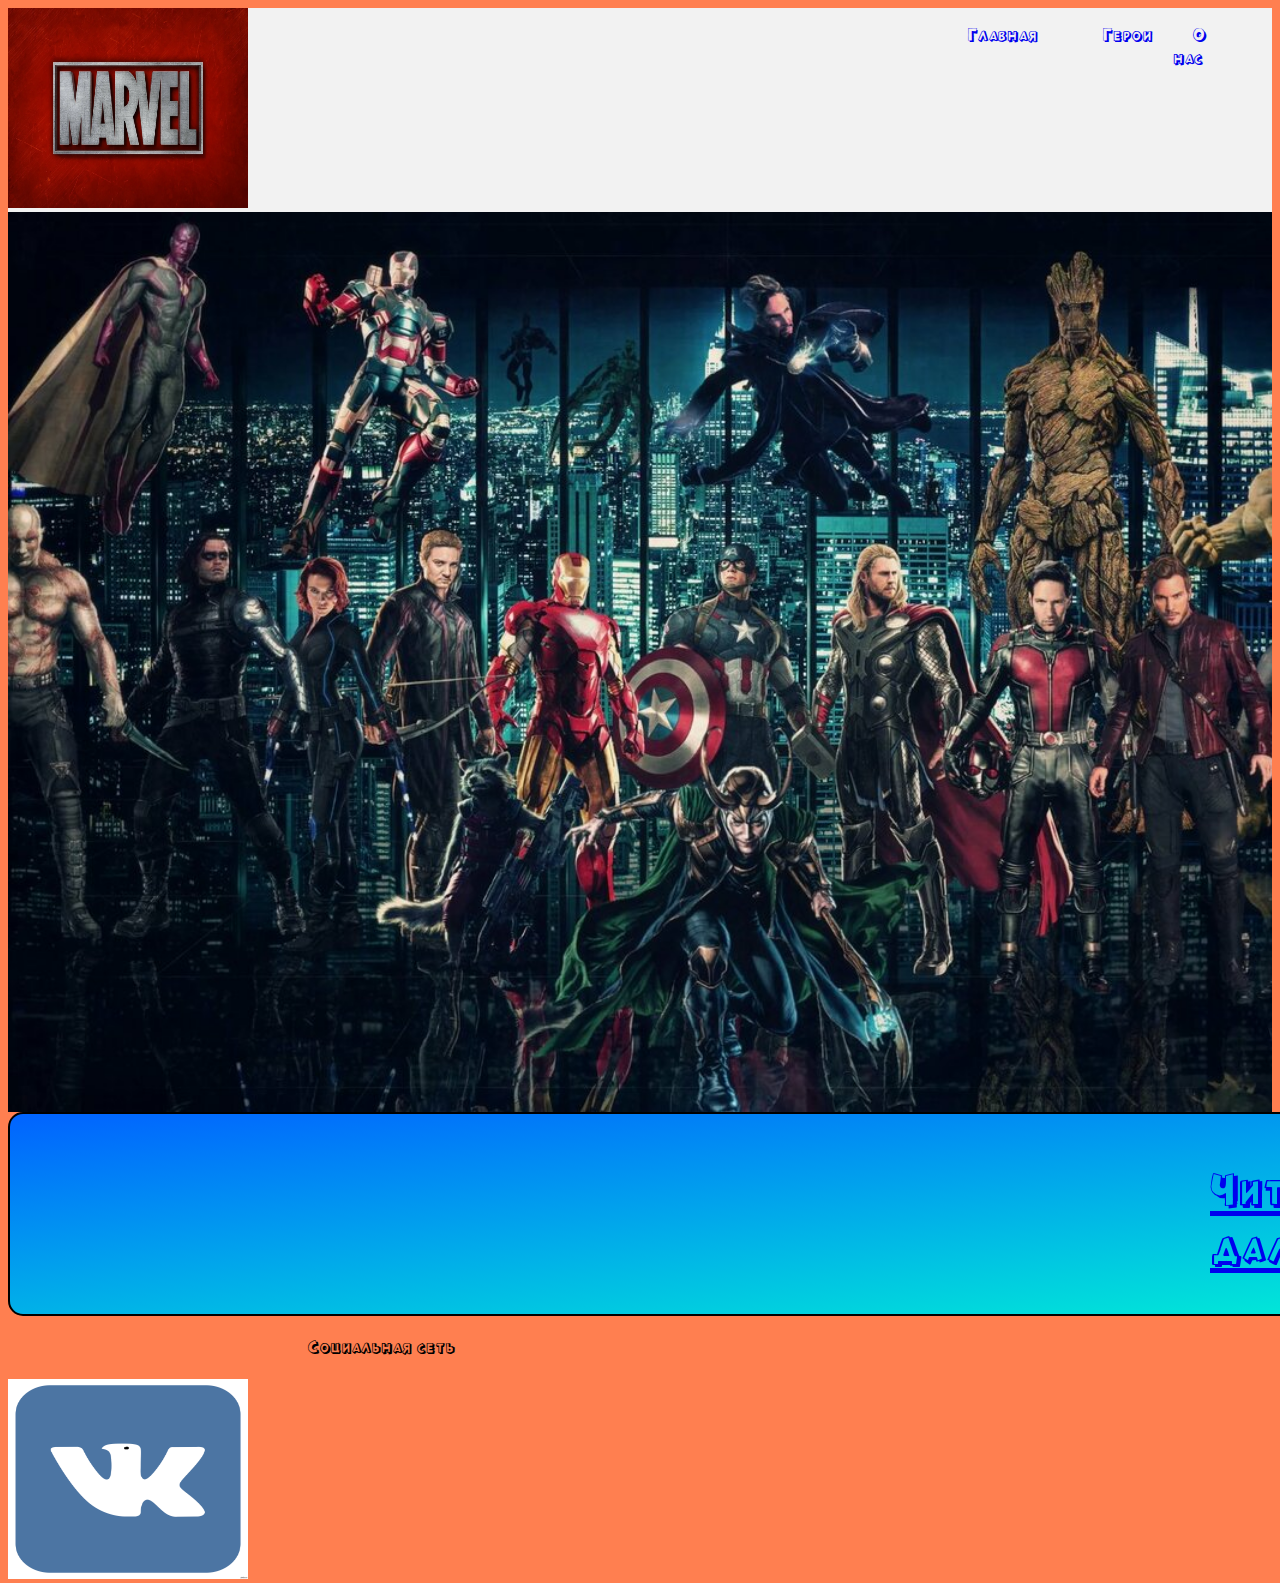
<file: index.html>
<!DOCTYPE html>
<html>

<head>
  <meta charset="UTF-8">
  <title>Document</title>

  <link rel="stylesheet" href="style.css">
</head>

<body>
  <header class="mainheader">
    <div class="container mainheader-container">

      <div>
        <a href="index.html" class="header-logo">
          <img src="marvel.webp">
        </a>
      </div>
        
      <div class="okraska" >
        <nav>
          <ul class="mainheader-nav">
            <li><a class="mainheader-nav-item" href="index.html">Главная</a></li>
              <div class="pust"></div>
            <li><a class="mainheader-nav-item" href="index2.html">Герои</a></li>
              <div class="pust1"><li><a class="mainheader-nav-item" href="index1%20(2).html">О нас</a></li></div>
          </ul>
        </nav>
      </div>
    </div>
  </header>

  <div class="banner">
    <div class="container">
    </div>
  </div>
<a href="index2.html"><div class="knopka"><p class="text1">Читать дальше</p></div></a>
    <footer>
    <p class="textttt">Социальная сеть:</p>
    <div class="kart">
        <img src="proekt.png">
        </div>
        
    </footer>


</body>

</html>
</file>
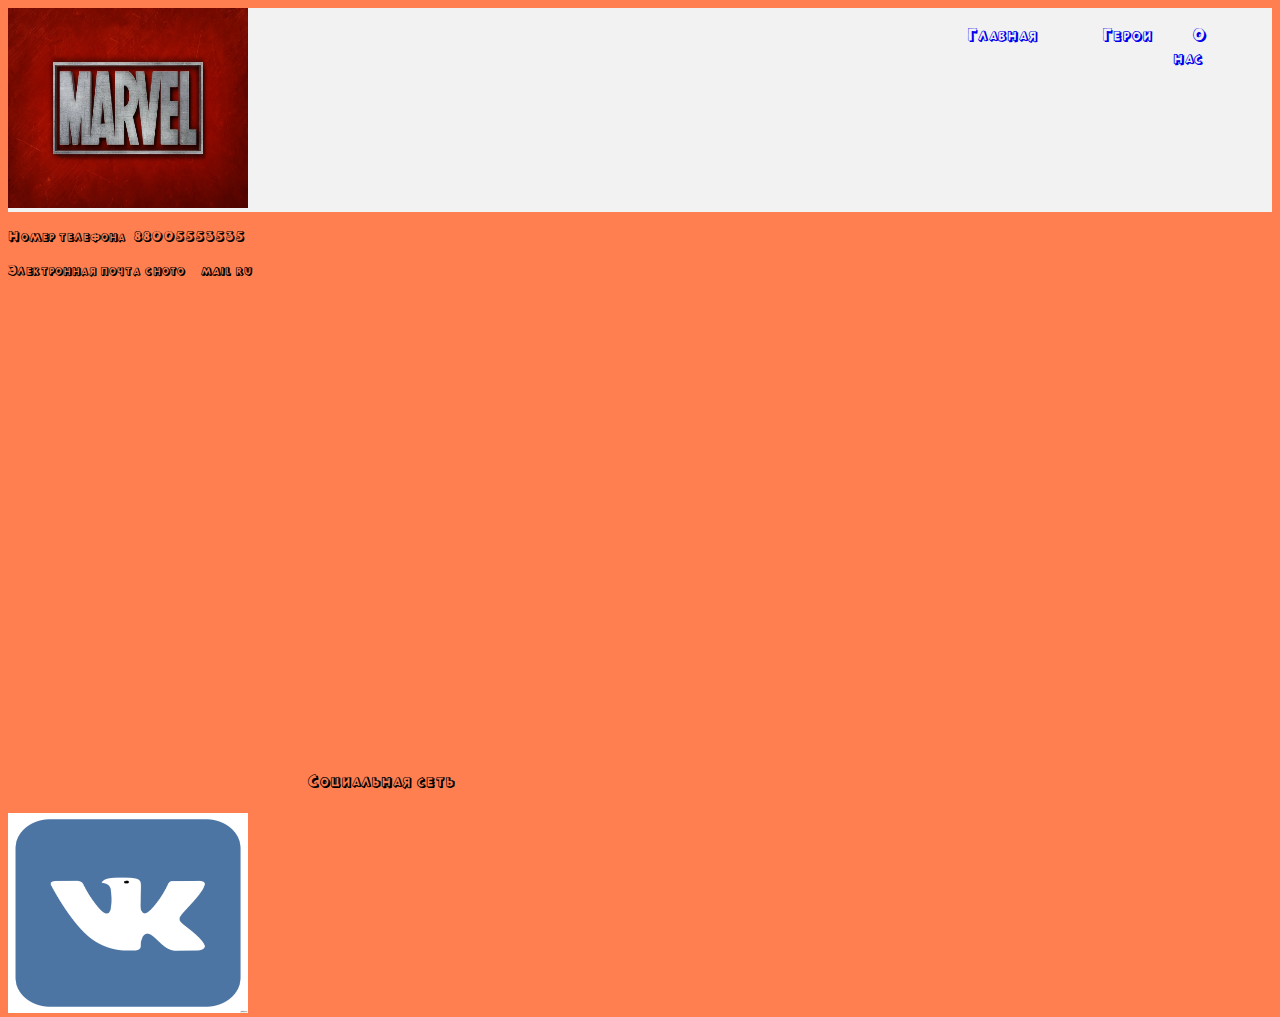
<file: index1 (2).html>
<!DOCTYPE html>
<html>

<head>
  <meta charset="UTF-8">
  <title>Document</title>

  <link rel="stylesheet" href="style.css">
</head>
   <header class="mainheader">
    <div class="container mainheader-container">

      <div>
        <a href="index.html" class="header-logo">
          <img src="marvel.webp">
        </a>
      </div>
        
      <div >
        <nav>
          <ul class="mainheader-nav">
            <li><a class="mainheader-nav-item" href="index.html">Главная</a></li>
              <div class="pust"></div>
            <li><a class="mainheader-nav-item" href="index2.html">Герои</a></li>
              <div class="pust1"><li><a class="mainheader-nav-item" href="index1%20(2).html">О нас</a></li></div>
          </ul>
        </nav>
      </div>
    </div>
  </header>
    <body>
        <p class="onas">Номер телефона: 88005553535</p>
        <p class-"onas">Электронная почта:choto@mail.ru</p>
        
        <iframe src="https://www.google.com/maps/embed?pb=!1m18!1m12!1m3!1d101559.57566792867!2d37.648106739075466!3d55.772905880074646!2m3!1f0!2f0!3f0!3m2!1i1024!2i768!4f13.1!3m3!1m2!1s0x46b54bdc184bec11%3A0xb73d89c1075c75a4!2sMARVEL!5e0!3m2!1sru!2sru!4v1590818750321!5m2!1sru!2sru" width="600" height="450" frameborder="0" style="border:0;" allowfullscreen="" aria-hidden="false" tabindex="0"></iframe>
         <footer>
    <p class="textttt">Социальная сеть:</p>
    <div class="kart">
        <img src="proekt.png">
        </div>
        
    </footer>
        
        </body>
</file>
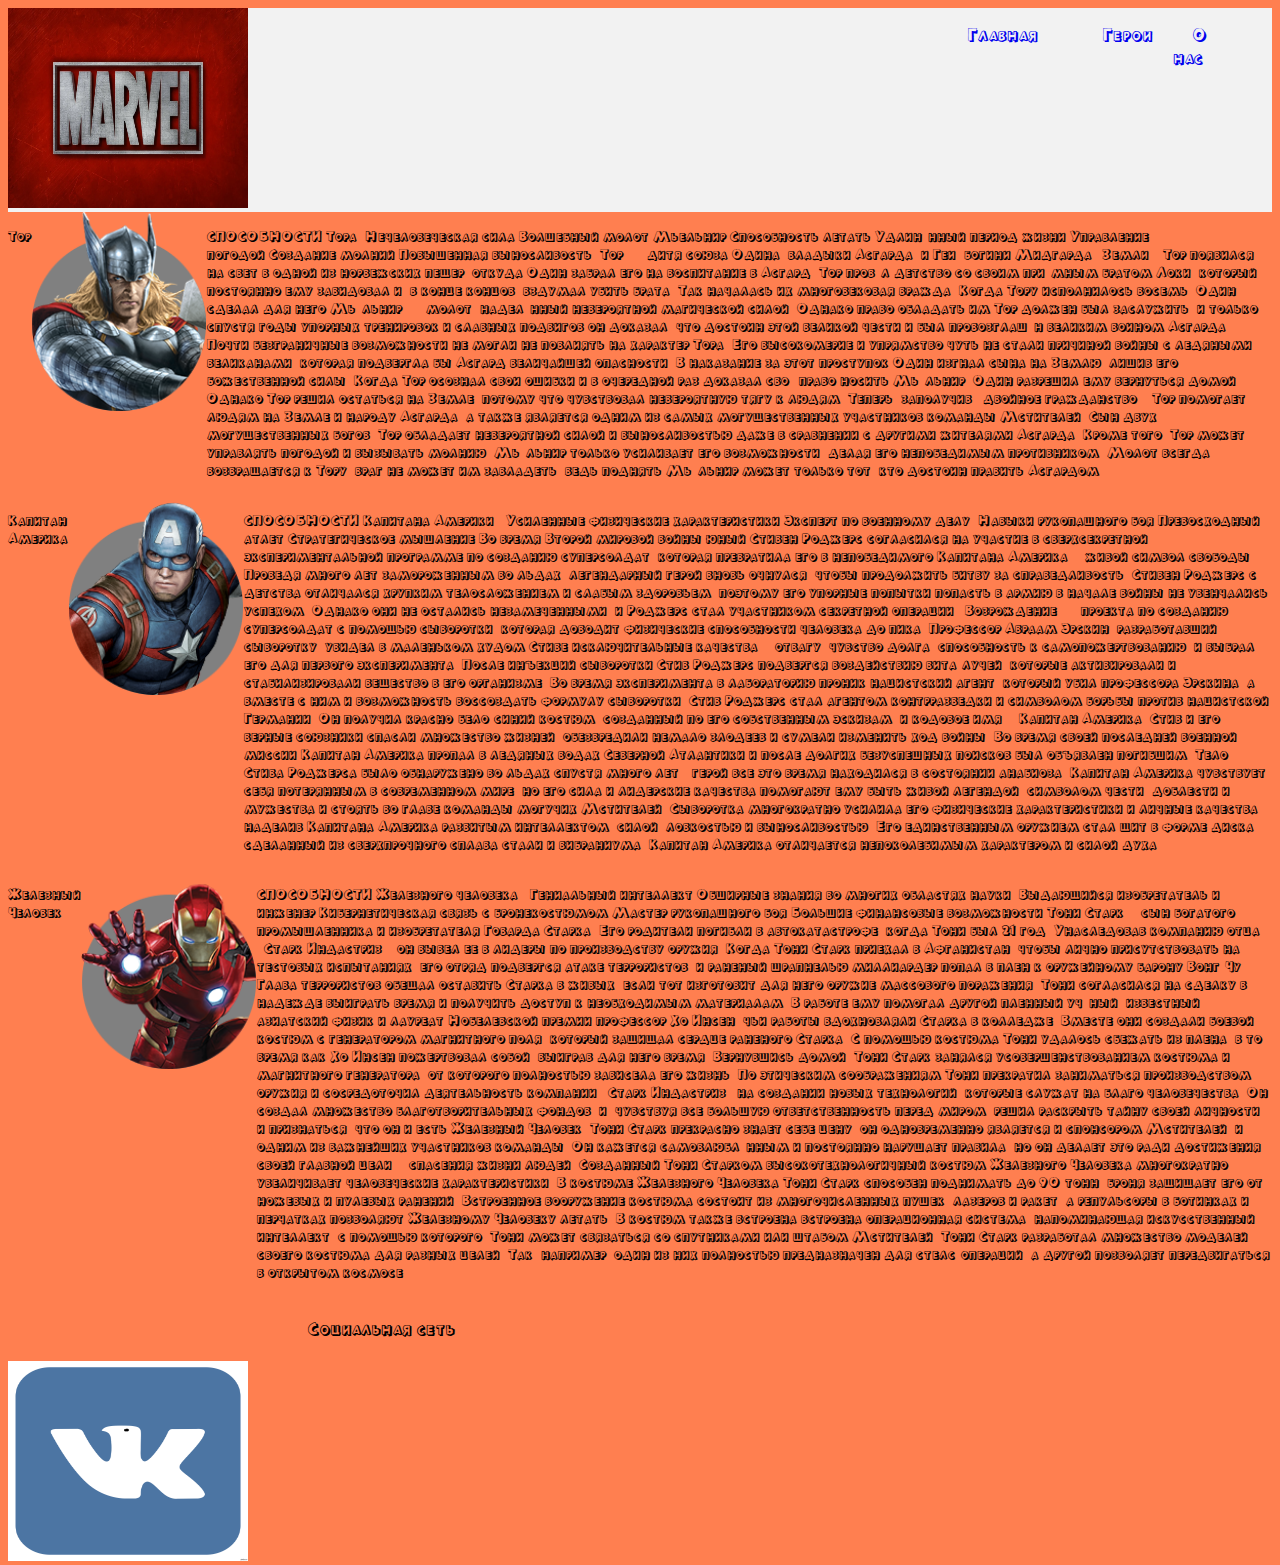
<file: index2.html>
﻿<!DOCTYPE html>
<html>

<head>
  <meta charset="UTF-8">
  <title>Document</title>

  <link rel="stylesheet" href="style.css">
</head>
   <header class="mainheader">
    <div class="container mainheader-container">

      <div>
        <a href="index.html" class="header-logo">
          <img src="marvel.webp">
        </a>
      </div>
        
      <div >
        <nav>
          <ul class="mainheader-nav">
            <li><a class="mainheader-nav-item" href="index.html">Главная</a></li>
              <div class="pust"></div>
            <li><a class="mainheader-nav-item" href="index2.html">Герои</a></li>
              <div class="pust1"><li><a class="mainheader-nav-item" href="index1%20(2).html">О нас</a></li></div>
          </ul>
        </nav>
      </div>
    </div>
  </header>
    <body>
        <div class="pers1">
            <p>Тор</p>
        <img src="tor.png">
            <p>СПОСОБНОСТИ Тора:
Нечеловеческая сила,Волшебный молот Мьельнир,Способность летать,Удлинённый период жизни,Управление погодой,Создание молний,Повышенная выносливость.

Тор — дитя союза Одина, владыки Асгарда, и Геи, богини Мидгарда (Земли). Тор появился на свет в одной из норвежских пещер, откуда Один забрал его на воспитание в Асгард. Тор провёл детство со своим приёмным братом Локи, который постоянно ему завидовал и, в конце концов, вздумал убить брата. Так началась их многовековая вражда.

Когда Тору исполнилось восемь, Один сделал для него Мьёльнир — молот, наделённый невероятной магической силой. Однако право обладать им Тор должен был заслужить, и только спустя годы упорных тренировок и славных подвигов он доказал, что достоин этой великой чести и был провозглашён великим воином Асгарда.

Почти безграничные возможности не могли не повлиять на характер Тора. Его высокомерие и упрямство чуть не стали причиной войны с ледяными великанами, которая подвергла бы Асгард величайшей опасности. В наказание за этот проступок Один изгнал сына на Землю, лишив его божественной силы.

Когда Тор осознал свои ошибки и в очередной раз доказал своё право носить Мьёльнир, Один разрешил ему вернуться домой. Однако Тор решил остаться на Земле, потому что чувствовал невероятную тягу к людям. Теперь, заполучив «двойное гражданство», Тор помогает людям на Земле и народу Асгарда, а также является одним из самых могущественных участников команды Мстителей.

Сын двух могущественных богов, Тор обладает невероятной силой и выносливостью даже в сравнении с другими жителями Асгарда. Кроме того, Тор может управлять погодой и вызывать молнию. Мьёльнир только усиливает его возможности, делая его непобедимым противником. Молот всегда возвращается к Тору, враг не может им завладеть, ведь поднять Мьёльнир может только тот, кто достоин править Асгардом.</p>
        </div>
        <div class="pers1">
            <P>Капитан Америка</P>
        <img src="amerik.png">
            <p>СПОСОБНОСТИ Капитана Америки :
Усиленные физические характеристики,Эксперт по военному делу, Навыки рукопашного боя,Превосходный атлет,Стратегическое мышление

Во время Второй мировой войны юный Стивен Роджерс согласился на участие в сверхсекретной экспериментальной программе по созданию суперсолдат, которая превратила его в непобедимого Капитана Америка – живой символ свободы. Проведя много лет замороженным во льдах, легендарный герой вновь очнулся, чтобы продолжить битву за справедливость.

Стивен Роджерс с детства отличался хрупким телосложением и слабым здоровьем, поэтому его упорные попытки попасть в армию в начале войны не увенчались успехом. Однако они не остались незамеченными, и Роджерс стал участником секретной операции «Возрождение» – проекта по созданию суперсолдат с помощью сыворотки, которая доводит физические способности человека до пика. 

Профессор Авраам Эрскин, разработавший сыворотку, увидел в маленьком худом Стиве исключительные качества – отвагу, чувство долга, способность к самопожертвованию, и выбрал его для первого эксперимента. После инъекций сыворотки Стив Роджерс подвергся воздействию вита-лучей, которые активировали и стабилизировали вещество в его организме. Во время эксперимента в лабораторию проник нацистский агент, который убил профессора Эрскина, а вместе с ним и возможность воссоздать формулу сыворотки.

Стив Роджерс стал агентом контрразведки и символом борьбы против нацистской Германии. Он получил красно-бело-синий костюм, созданный по его собственным эскизам, и кодовое имя – Капитан Америка.

Стив и его верные союзники спасли множество жизней, обезвредили немало злодеев и сумели изменить ход войны. Во время своей последней военной миссии Капитан Америка пропал в ледяных водах Северной Атлантики и после долгих безуспешных поисков был объявлен погибшим.

Тело Стива Роджерса было обнаружено во льдах спустя много лет –герой все это время находился в состоянии анабиоза. Капитан Америка чувствует себя потерянным в современном мире, но его сила и лидерские качества помогают ему быть живой легендой, символом чести, доблести и мужества и стоять во главе команды могучих Мстителей.

Сыворотка многократно усилила его физические характеристики и личные качества, наделив Капитана Америка развитым интеллектом, силой, ловкостью и выносливостью. Его единственным оружием стал щит в форме диска, сделанный из сверхпрочного сплава стали и вибраниума. Капитан Америка отличается непоколебимым характером и силой духа. </p>
        </div>
        <div class="pers1">
        
        <p>Железный Человек</p>
            <img src="chel.png">
            <p>СПОСОБНОСТИ Железного человека :
Гениальный интеллект,Обширные знания во многих областях науки, Выдающийся изобретатель и инженер,Кибернетическая связь с бронекостюмом,Мастер рукопашного боя,Большие финансовые возможности

Тони Старк – сын богатого промышленника и изобретателя Говарда Старка. Его родители погибли в автокатастрофе, когда Тони был 21 год. Унаследовав компанию отца «Старк Индастриз», он вывел ее в лидеры по производству оружия. Когда Тони Старк приехал в Афганистан, чтобы лично присутствовать на тестовых испытаниях, его отряд подвергся атаке террористов, и раненый шрапнелью миллиардер попал в плен к оружейному барону Вонг-Чу.

Глава террористов обещал оставить Старка в живых, если тот изготовит для него оружие массового поражения. Тони согласился на сделку в надежде выиграть время и получить доступ к необходимым материалам. В работе ему помогал другой пленный учёный, известный азиатский физик и лауреат Нобелевской премии профессор Хо Инсен, чьи работы вдохновляли Старка в колледже.

Вместе они создали боевой костюм с генератором магнитного поля, который защищал сердце раненого Старка. С помощью костюма Тони удалось сбежать из плена, в то время как Хо Инсен пожертвовал собой, выиграв для него время. Вернувшись домой, Тони Старк занялся усовершенствованием костюма и магнитного генератора, от которого полностью зависела его жизнь.

По этическим соображениям Тони прекратил заниматься производством оружия и сосредоточил деятельность компании «Старк Индастриз» на создании новых технологий, которые служат на благо человечества. Он создал множество благотворительных фондов, и, чувствуя все большую ответственность перед миром, решил раскрыть тайну своей личности и признаться, что он и есть Железный Человек.

Тони Старк прекрасно знает себе цену: он одновременно является и спонсором Мстителей, и одним из важнейших участников команды. Он кажется самовлюблённым и постоянно нарушает правила, но он делает это ради достижения своей главной цели – спасения жизни людей.

Созданный Тони Старком высокотехнологичный костюм Железного Человека многократно увеличивает человеческие характеристики. В костюме Железного Человека Тони Старк способен поднимать до 90 тонн, броня защищает его от ножевых и пулевых ранений. Встроенное вооружение костюма состоит из многочисленных пушек, лазеров и ракет, а репульсоры в ботинках и перчатках позволяют Железному Человеку летать. В костюм также встроена встроена операционная система, напоминающая искусственный интеллект, с помощью которого, Тони может связаться со спутниками или штабом Мстителей.

Тони Старк разработал множество моделей своего костюма для разных целей. Так, например, один из них полностью предназначен для стелс-операций, а другой позволяет передвигаться в открытом космосе.</p>
        </div>
     <p class="textttt">Социальная сеть:</p>
    <div class="kart">
        <img src="proekt.png">
        </div>
        
    </footer>
        
        </body>
</file>
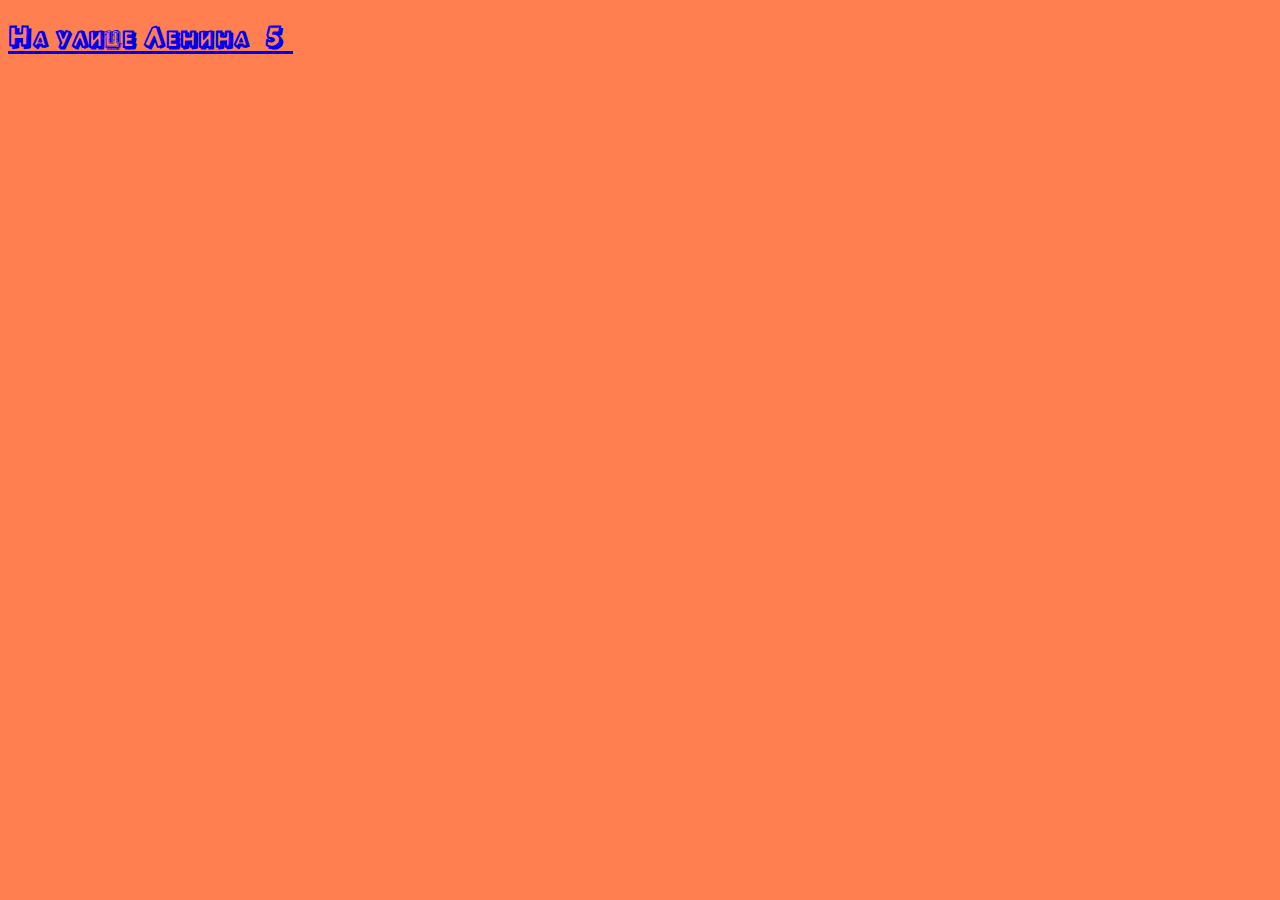
<file: kosmos1.html>
<!DOCTYPE html>
<html lang="ru">
<head>
    <meta charset="UTF-8">
    <title>Галерея Современного Искусства</title>
    <link rel="stylesheet" href="style.css">
	</head>
	<body class="a">
		
		<a href="p2.html"><h1>На улице Ленина, 5.</h1></a>
		
		
		
		
		
		
		
		
		
		
		
		
		
		
	</body>
</html>
</file>
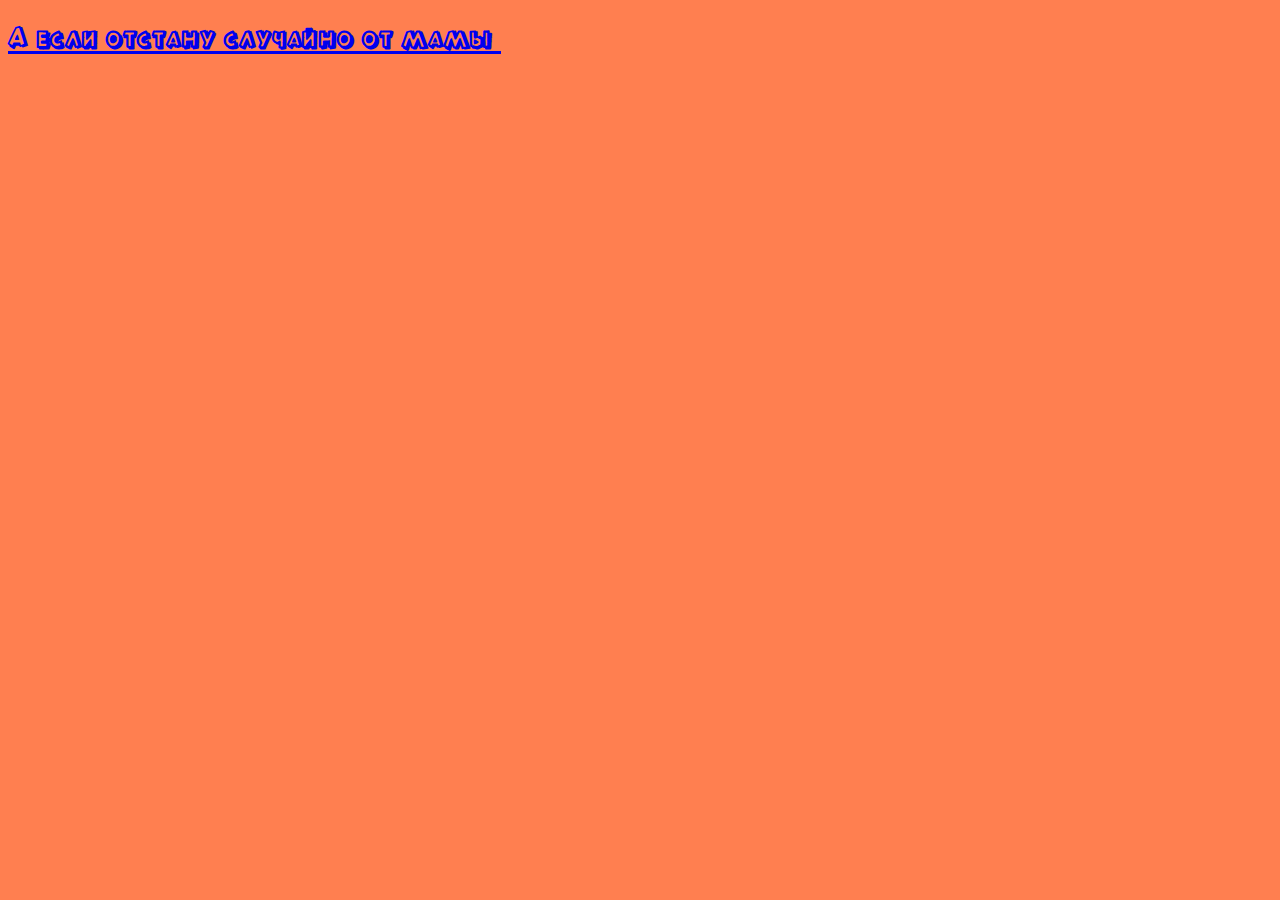
<file: kosmos2.html>
<!DOCTYPE html>
<html lang="ru">
<head>
    <meta charset="UTF-8">
    <title>Галерея Современного Искусства</title>
    <link rel="stylesheet" href="style.css">
	</head>
	<body class="b">
		
		<a href="p3.html"><h1>А если отстану случайно от мамы,</h1></a>
		
		
		
		
		
		
		
		
		
		
		
		
		
		
	</body>
</html>
</file>
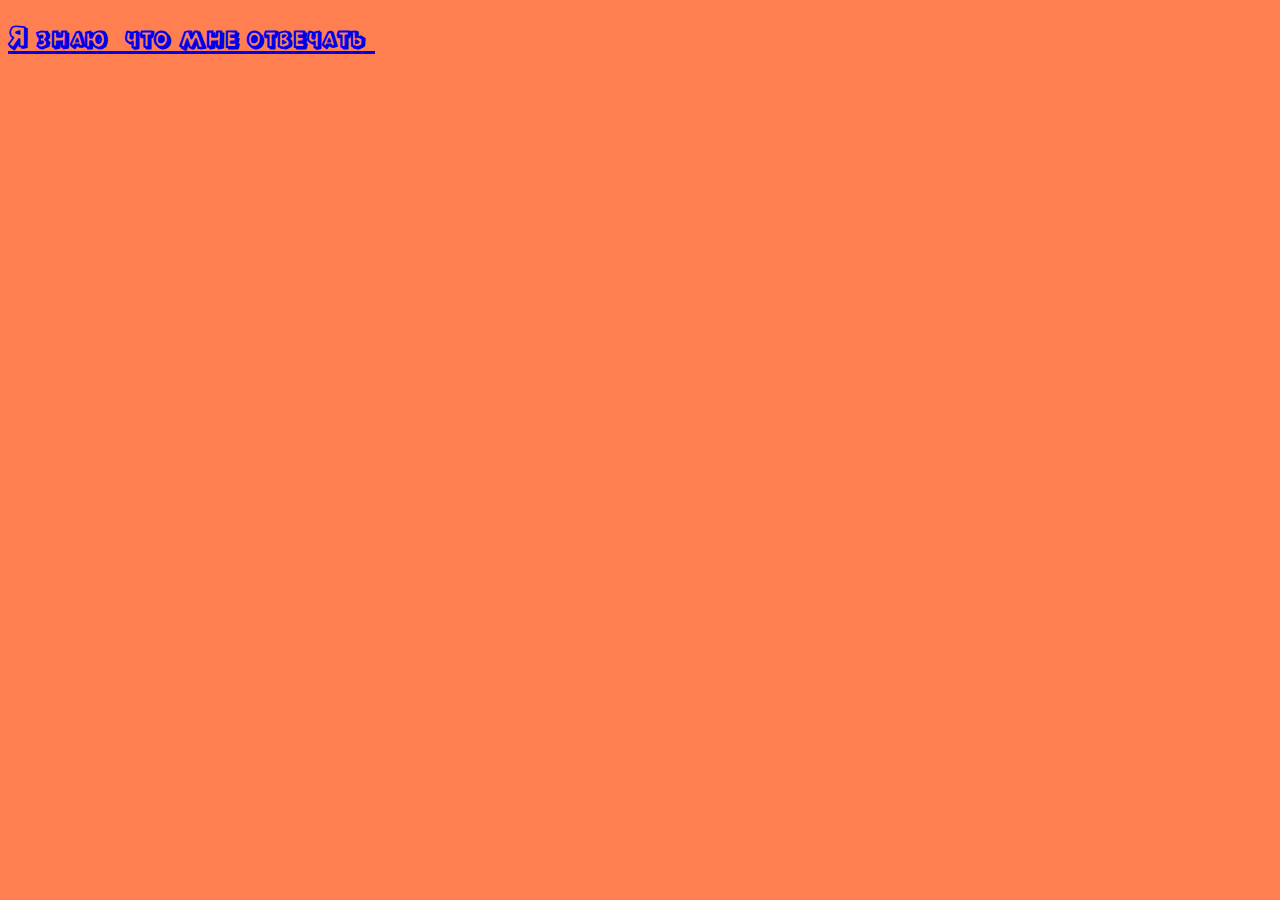
<file: kosmos3.html>
<!DOCTYPE html>
<html lang="ru">
<head>
    <meta charset="UTF-8">
    <title>Галерея Современного Искусства</title>
    <link rel="stylesheet" href="style.css">
	</head>
	<body class="c">
		
		<a href="index.html"><h1>Я знаю, что мне отвечать:</h1></a>
		
		
		
		
		
		
		
		
		
		
		
		
		
		
	</body>
</html>
</file>
<file: style.css>
.mainheader{
    display: flex;
    justify-content: space-between;
    background-color: #f2f2f2;
    width: 100%;
    margin: auto;
}
img{
    justify-content: flex-start;
    height: 200px;
    width:450px;
    
}
.mainheader-nav-item{
    justify-content: flex-end;
}
.container {
    display: flex;
      width: 1170px;
}
.mainheader-nav-item{
    text-decoration: none;
    list-style: none;
    font-size: 20px;
    padding: 20px;
}
.mainheader-nav {
    list-style: none;
    display: flex;
    padding-left: 10px;
}
.mainheader-container{
        justify-content: space-between;
    }
.banner{
    background-image: url(mar.jpg);
    width:100%;
    height: 900px;
    background-size: cover;
    background-repeat: no-repeat;
}
.ka1{
    padding-left: 525px;
    padding-top: 225px;
}
.kn{
    border-radius: 3px;
    border:3px solid black;
    color:black;
    background-color: white;
    height: 80px;
    width: 150px; 
        
}
    @font-face{
    font-family:"textt";
    src:url(19180.otf);
         }
.knopka{
    font-family:textt;
    border: 2px solid black;
    font-size: 50px;
    padding-left:1200px;
    border-radius: 15px;
    height: 200px;
    width: 675px;
    text-align: center;
    background-color: background: #0163FF;
background: -webkit-linear-gradient(top left, #0163FF, #01FFD1);
background: -moz-linear-gradient(top left, #0163FF, #01FFD1);
background: linear-gradient(to bottom right, #0163FF, #01FFD1);
    
}
.text1{
    margin-right:6000px;
    text-align: center;
}
.pust{
    width: 25px;
}
.pust1{
    width: 5px;
}
.textttt{
    padding-left: 300px;
    font-size: 20px;
}
html{
    background-color: coral;
}

.kart{
    background-repeat: no-repeat;
    height: 100px;
    width: 150px;
}
p{
    font-family: textt;
}
a{
    font-family: textt;
}
.pers1{
    display: flex;
}
img{
    width:240px;
}
</file>
